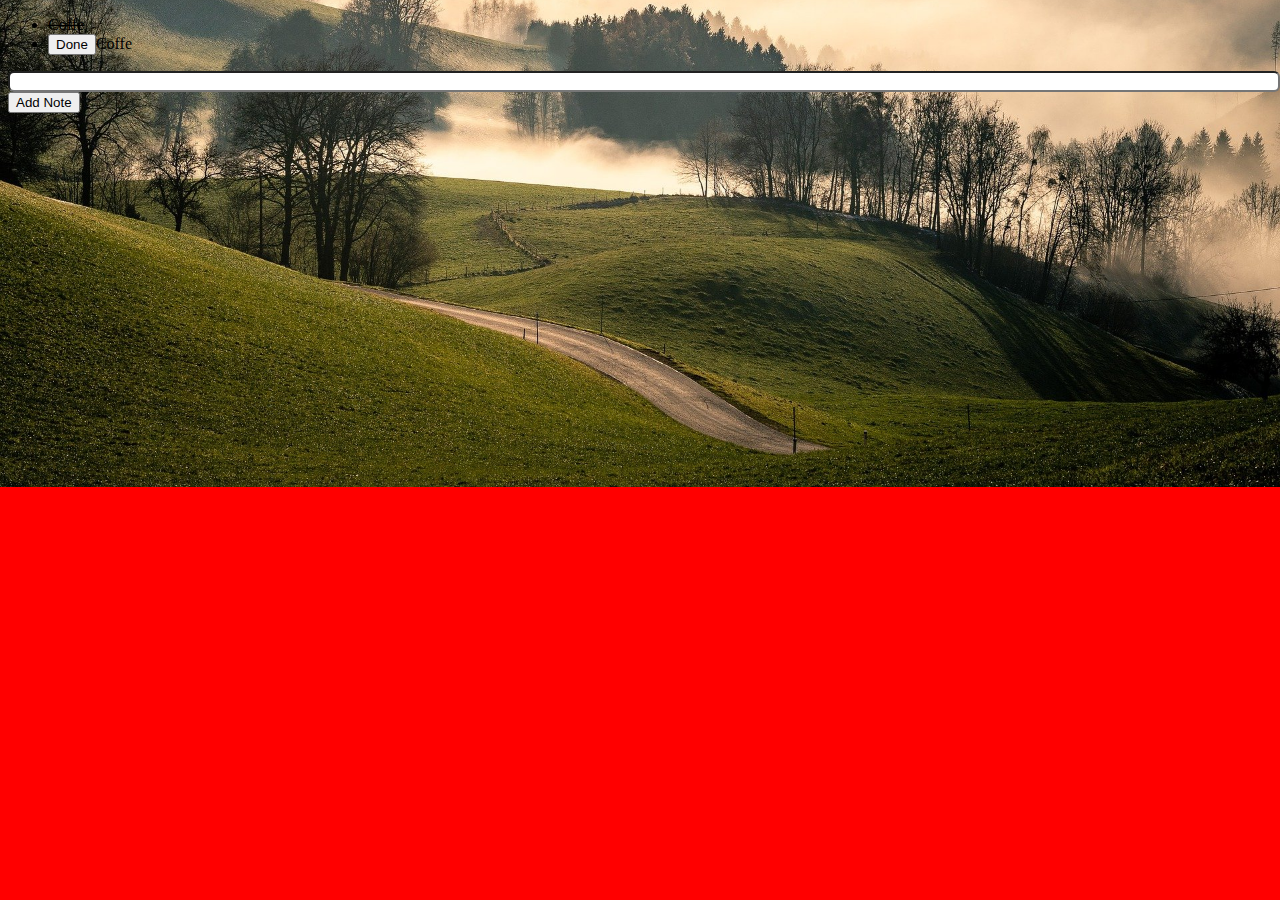
<file: index/index.html>
<!DOCTYPE html>
<html>
<head>
    <meta charset='utf-8'>
    <meta http-equiv='X-UA-Compatible' content='IE=edge'>
    <title>Page Title</title>
    <meta name='viewport' content='width=device-width, initial-scale=1'>
    <link rel='stylesheet' type='text/css' media='screen' href='main.css'>  
    <script src='main.js'></script>
</head>
<body>
    <!-- <div onclick="khongduocClick()" id="bg_purple"; class="text_white">
        Du lieu thuoc khoi a
    </div>
    <div class="yellow">
        Du lieu thuoc khoi b
    </div>
     -->
     <!-- <p id="output">
         <i>Dap an</i>
     </p> -->
     <!-- <input type="text"> -->
     <!-- <button onclick="call()">value</button> -->
     <ul>
         <li><del>Coffe</del></li>
         <li><button onclick="">Done</button>Coffe</li>
     </ul>
     <input type="text">
     <button onclick="addNote()">Add Note</button>
    

</body>
</html>
</file>
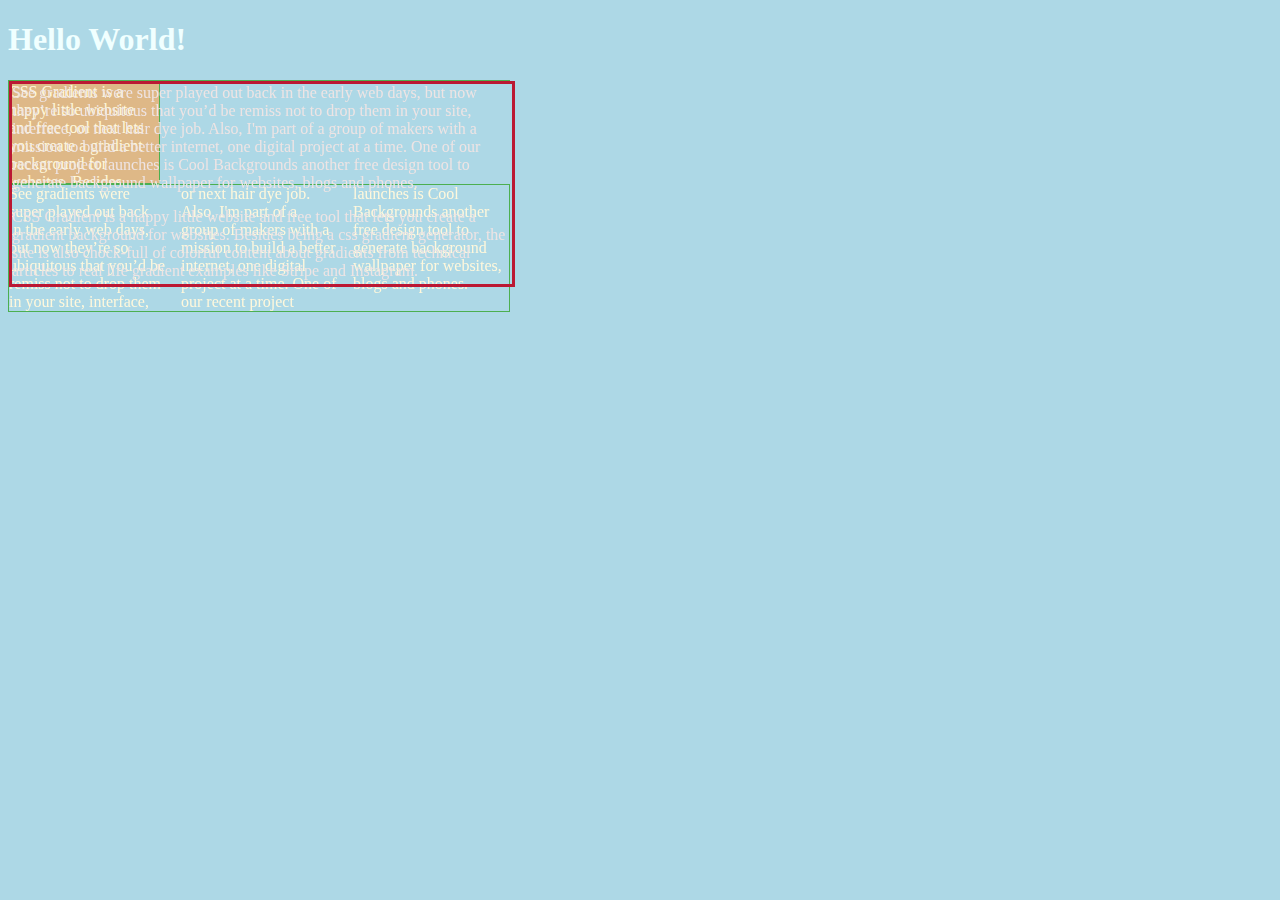
<file: background/background.html>
<!DOCTYPE html>
<html>
<head>
<style>
body {
  background-color: lightblue;
  background-image: url("https://hinhanhdepmoi.files.wordpress.com/2020/04/mau-background-dep.jpg?w=2000&h=1281&crop=1");
  /* background-size:cover; */
  background-repeat: no-repeat;
  
}
.text-format{
	color: white;
  font-size: 20px;
    /* text-align:center; */
    direction: rtl;
    text-decoration: overline;
    text-overflow: ellipsis;
    /* visibility: hidden; */
 

}
.newspaper{
  column-count: 3;
}
div{
    /* height: 100px;
    width: 50% ; */
    border: 1px solid #4CAF50;
    min-width: none;
    max-height: 200px;
    max-width: 500px;
    overflow: scroll;
    color: cornsilk;
}
div.relative{
  position:fixed;
  position:absolute;
  border: 3px solid #bb1833;
  color: rgb(238, 228, 228);
}
div.a{
  width: 150px;
  height: 100px;
  background-color: burlywood;
  /* transform: rotate(20deg); */
  transform: rotate3d(20deg);

}
</style>
</head>
<body>

<h1 style="color: azure;">Hello World!</h1>
<div >
    <!-- <p class="text-format">This page has a light blue background color!CSS Gradient is a happy little website and free tool that lets you create a gradient background for websites. Besides being a css gradient generator, the site is also chock-full of colorful content about gradients from technical articles to real life gradient examples like Stripe and Instagram.</p> -->
    <div class="relative">
      See gradients were super played out back in the early web days, but now they’re so ubiquitous that you’d be remiss not to drop them in your site, interface, or next hair dye job.
    Also, I'm part of a group of makers with a mission to build a better internet, one digital project at a time. One of our recent project launches is Cool Backgrounds another free design tool to generate background wallpaper for websites, blogs and phones.
    <p>  CSS Gradient is a happy little website and free tool that lets you create a gradient background for websites. Besides being a css gradient generator, the site is also chock-full of colorful content about gradients from technical articles to real life gradient examples like Stripe and Instagram.</p>
    <p> See gradients were super played out back in the early web days, but now they’re so ubiquitous that you’d be remiss not to drop them in your site, interface, or next hair dye job.
      Also, I'm part of a group of makers with a mission to build a better internet, one digital project at a time. One of our recent project launches is Cool Backgrounds another free design tool to generate background wallpaper for websites, blogs and phones.</p>
      <p> See gradients were super played out back in the early web days, but now they’re so ubiquitous that you’d be remiss not to drop them in your site, interface, or next hair dye job.
        Also, I'm part of a group of makers with a mission to build a better internet, one digital project at a time. One of our recent project launches is Cool Backgrounds another free design tool to generate background wallpaper for websites, blogs and phones.</p>
    </div>
</div>
<div class="a">
  CSS Gradient is a happy little website and free tool that lets you create a gradient background for websites. Besides being a css gradient generator, the site is also chock-full of colorful content about gradients from technical articles to real life gradient examples like Stripe and Instagram.See gradients were super played out back in the early web days, but now they’re so ubiquitous that you’d be remiss not to drop them in your site, interface, or next hair dye job.

  Also, I'm part of a group of makers with a mission to build a better internet, one digital project at a time. One of our recent project launches is Cool Backgrounds another free design tool to generate background wallpaper for websites, blogs and phones.
</div>
<div class="newspaper">
  See gradients were super played out back in the early web days, but now they’re so ubiquitous that you’d be remiss not to drop them in your site, interface, or next hair dye job.

Also, I'm part of a group of makers with a mission to build a better internet, one digital project at a time. One of our recent project launches is Cool Backgrounds another free design tool to generate background wallpaper for websites, blogs and phones.
</div>


</body>
</html>
</file>
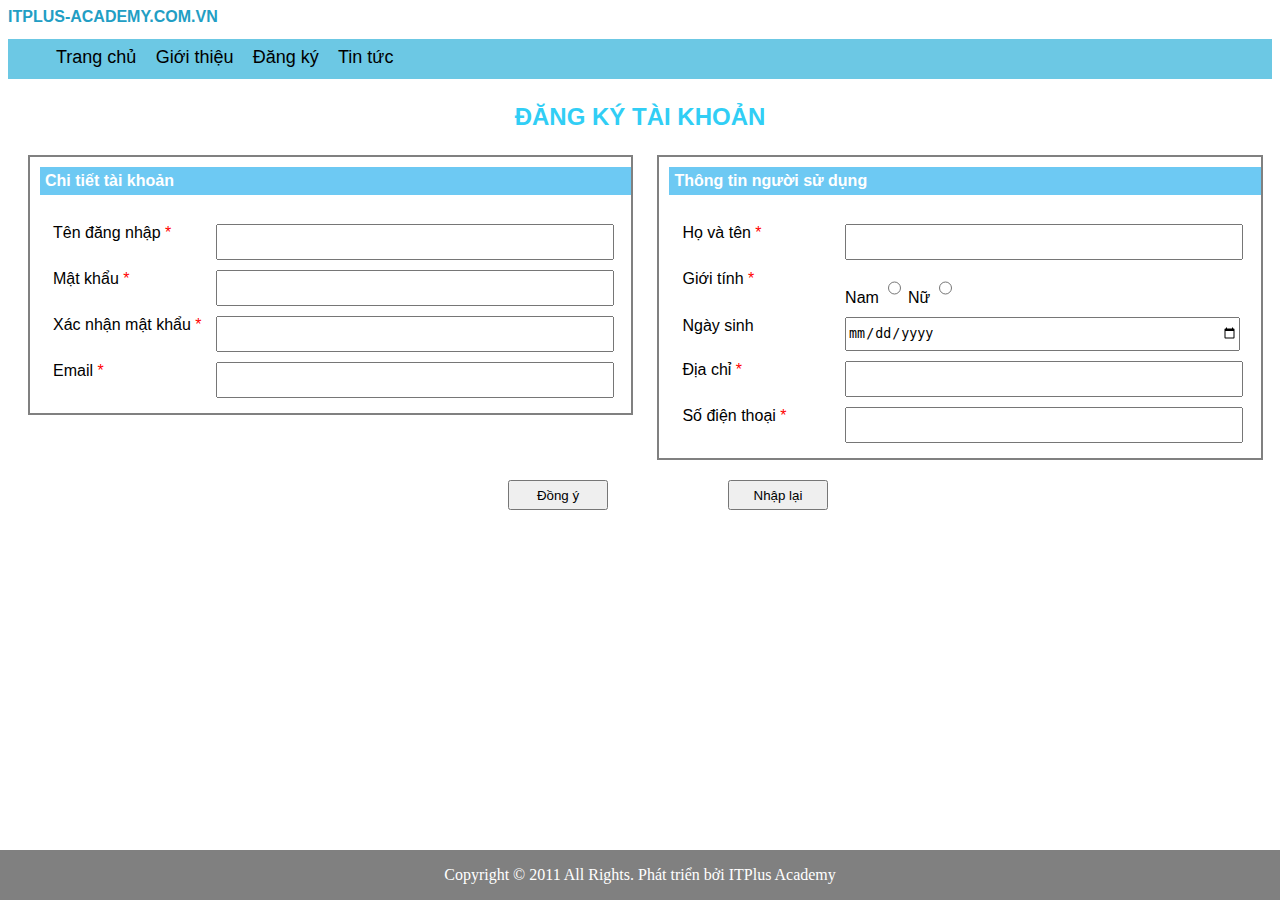
<file: exercise/exercise.html>
<!DOCTYPE html>
<html lang="en">
<head>
    <meta charset='utf-8'>
    <meta http-equiv='X-UA-Compatible' content='IE=edge'>
    <title>Page Title</title>
    <meta name='viewport' content='width=device-width, initial-scale=1'>
    <link rel='stylesheet' type='text/css' media='screen' href='style.css'>  
    <!-- <script src='main.js'></script> -->

</head>
<body>
    <header>
        <b>
            ITPLUS-ACADEMY.COM.VN 
        </b>
     
    </header>
    <nav style="height: 40px;">
        <ul>
            <li class="active"><a href="#">Trang chủ</a></li>
            <li><a href="#" >Giới thiệu</a></li>
            <li><a href="#" >Đăng ký</a></li>
            <li><a href="#" >Tin tức </a></li>
        </ul>
    </nav>
        <p class="dangky"> ĐĂNG KÝ TÀI KHOẢN</p>
    <div>
    <form>
    <div class="col-a" >
        <p class="line-1" >Chi tiết tài khoản</p>
        <div class="bo">
            <div class="col-25">
                <label  class="required" >Tên đăng nhập</label>  </div>
                <div class="col-75">
                     <input type="text" maxlength="20">
                </div>
        </div>
        <div class="bo">
            <div class="col-25">
                <label  class="required">Mật khẩu</label>  </div>
                <div class="col-75">
                 <input type="password" min="8" max="16">
                </div>
        </div>
     <div class="bo">
        <div class="col-25">
            <label  class="required">Xác nhận mật khẩu</label>   </div>
            <div class="col-75">
                <input type="password" min="8" max="16">
            </div>
     </div>
       <!-- <div class="bo">
        <div class="col-25">
            <label  class="required">Email</label> 
        </div>
        <div class="col-75">
            <input type="email" >
        </div>
       </div> -->
       <div class="bo">
        <div class="col-25">
            <label  class="required">Email</label>   </div>
            <div class="col-75">
                <input type="email" >
            </div>
     </div>
    </div> 
    <div class="col-a">
        <p class="line-1" >Thông tin người sử dụng</p>
        <div class="bo">
            <div class="col-25">
                <label  class="required">Họ và tên</label> </div>
                <div class="col-75">
                    <input class="input" type="text" maxlength="20">
                </div>
        </div>
       <div class="bo">
        <div class="col-25">
            <label  class="required">Giới tính</label>  </div>
            <div class="col-75">
                <label>Nam</label>
                <input type="radio" value="0" name="gioitinh"> 
                <label>Nữ</label>
                <input type="radio" value="1" name="gioitinh">
            </div>
       </div>
        
          <div class="bo">
            <div class="col-25" >
                <label >Ngày sinh</label>  </div>
                <div class="col-75">
                    <input type="date" >
                    </div>
          </div>
        <div class="bo">
            <div class="col-25">
                <label  class="required">Địa chỉ</label>  </div>
                <div class="col-75">
                    <input type="text" maxlength="50">
                </div>
        </div>
        <div class="bo">
            <div class="col-25">
                <label  class="required">Số điện thoại</label>  </div>
                <div class="col-75">
                    <input name="phone" type="tel">
                </div>
        </div>
    
    </div>
     <input type="submit" value="Đồng ý">
    <input type="reset" value="Nhập lại">      

</form>
</div>

<footer>
    <p>Copyright © 2011 All Rights. Phát triển bởi ITPlus Academy</p>
</footer>
</body>
</html>
</file>
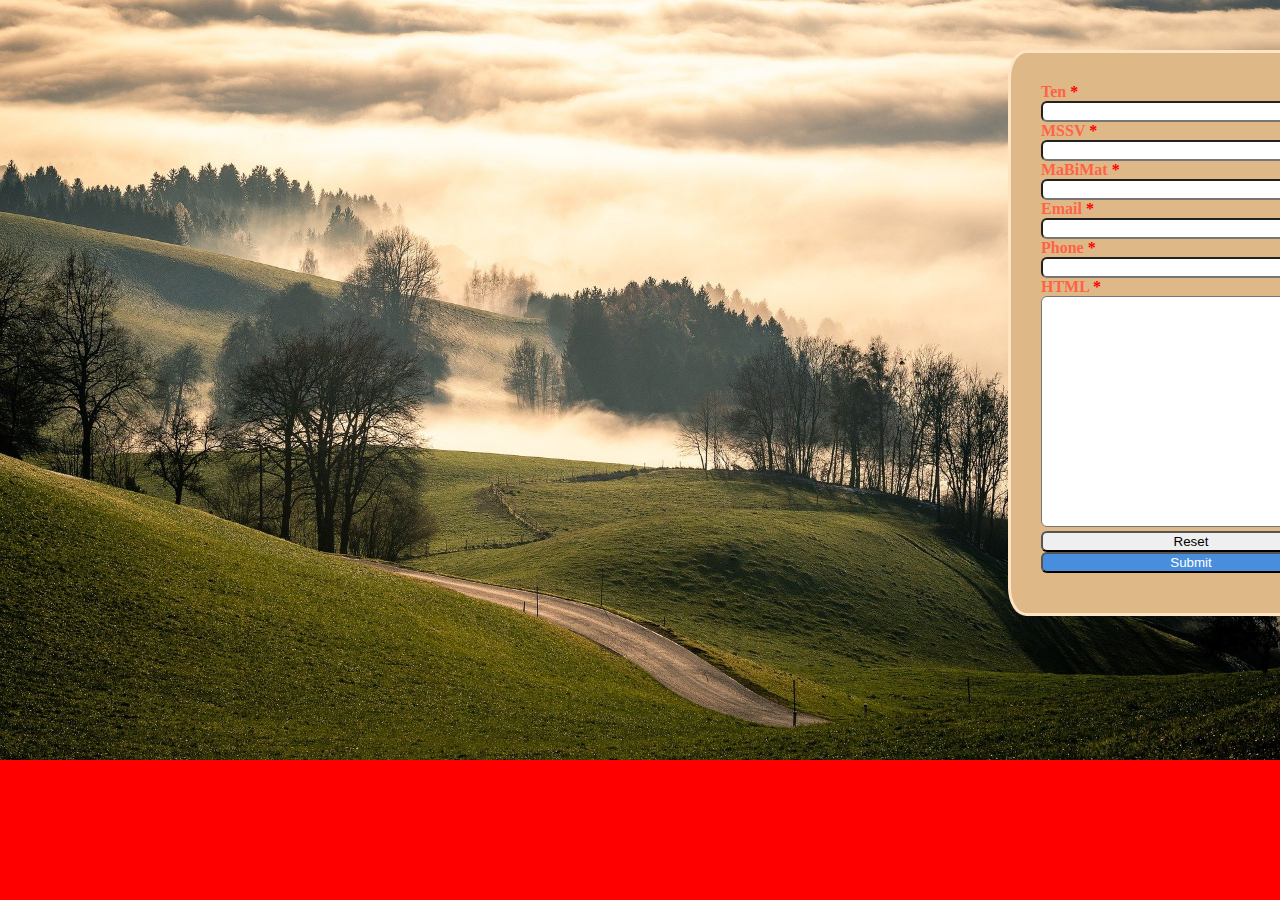
<file: index/form_input.html>
<!DOCTYPE html>
<html lang="en">
<head>
    <meta charset='utf-8'>
    <meta http-equiv='X-UA-Compatible' content='IE=edge'>
    <title>Page Title</title>
    <meta name='viewport' content='width=device-width, initial-scale=1'>
    <link rel='stylesheet' type='text/css' media='screen' href='main.css'>  
    <script src='main.js'></script>
</head>
<body >
    <form action="https://604f548bc20143001744cc5c.mockapi.io/submit/diemdanh" method="POST"> 
        <label class="required">Ten</label>
        <input name="Ten" type="text" maxlength="40" minlength="5">
        <label class="required">MSSV</label>
        <input name="MSSV" type="text" maxlength="5" minlength="1">
        <label class="required">MaBiMat</label>
       <input type="number" name="MaBiMat" max="1000" min="99">
       <label  class="required">Email</label>
       <input name="Email" type="email">
       <label class="required">Phone</label>
       <input name="Phone" type="tel" >
       <label class="required">HTML</label>
       <textarea name="HTML" rows="15" cols="70"></textarea>
       <input type="reset" value="Reset">
        <input    type="submit" value="Submit">
        <!-- <div style="height:100vh; weight:100vw;">
            <p class="text-format">This page has a light blue background color!</p> -->
    </form>
</body>
</html>
</file>
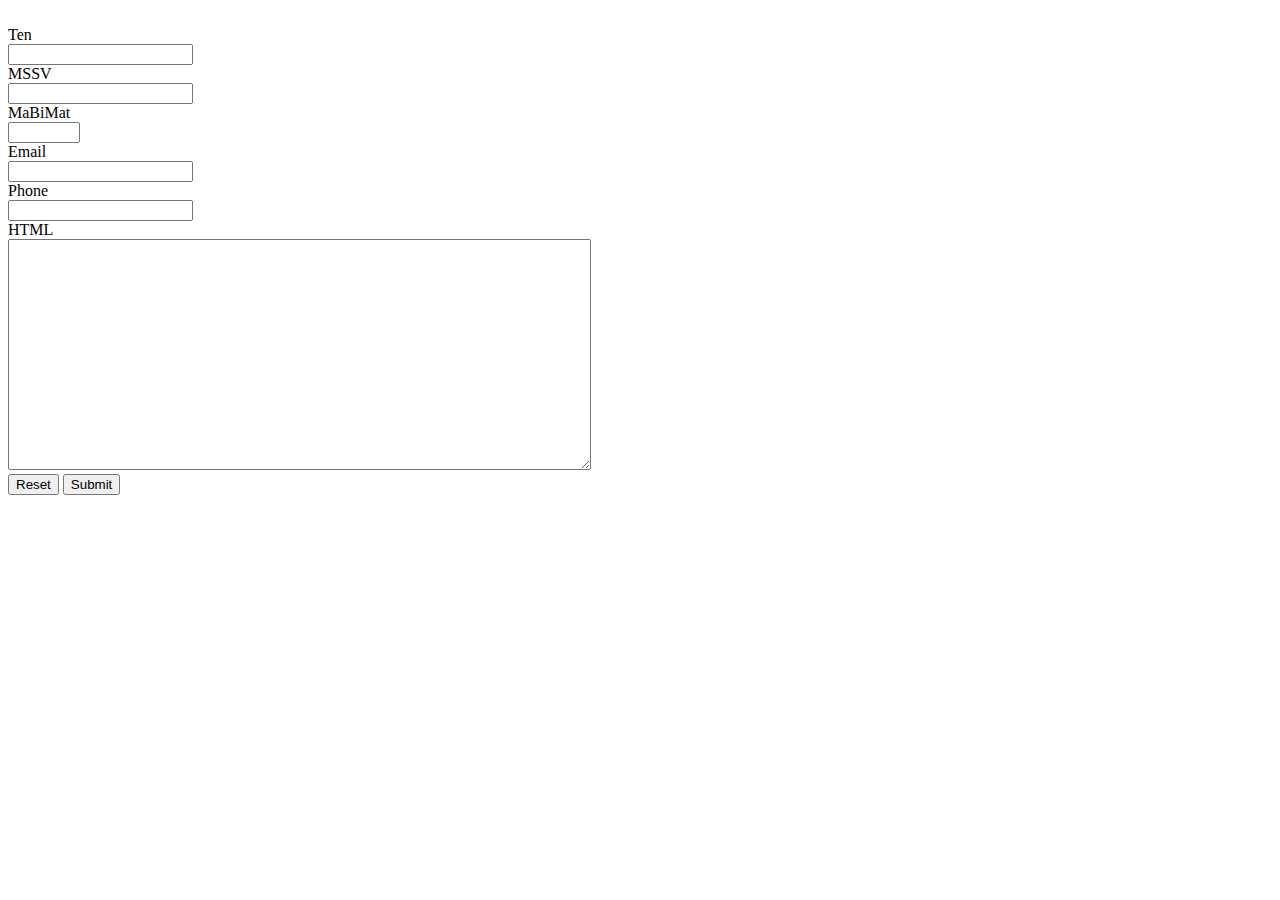
<file: index/formdiemdanh.html>
<!DOCTYPE html>
<html lang="en">
<head>
    <meta charset="UTF-8">
    <meta http-equiv="X-UA-Compatible" content="IE=edge">
    <meta name="viewport" content="width=device-width, initial-scale=1.0">
    <title>Document</title>
</head>
<body>
    <form action="https://604f548bc20143001744cc5c.mockapi.io/submit/diemdanh" method="POST" > 
        <br><label>Ten</label>
        <br>
        <input name="Ten" type="text" maxlength="40" minlength="5">
        <br>
        <label>MSSV</label>
        <br><input name="MSSV" type="text" maxlength="5" minlength="1">
        <br><label class="label-mabimat">MaBiMat</label>
        <br><input name="MaBiMat" type="number" max="1000" min="99">
        <br><label  class="label-email">Email</label>
        <br><input name="Email" type="email">
        <br><label>Phone</label>
        <br><input name="Phone" type="tel" >
        <br><label>HTML</label>
        <br><textarea name="HTML" rows="15" cols="70"></textarea>
        <br><input type="reset" value="Reset">
        <input type="submit" value="Submit">
     
    </form>
</body>
</html>
</file>
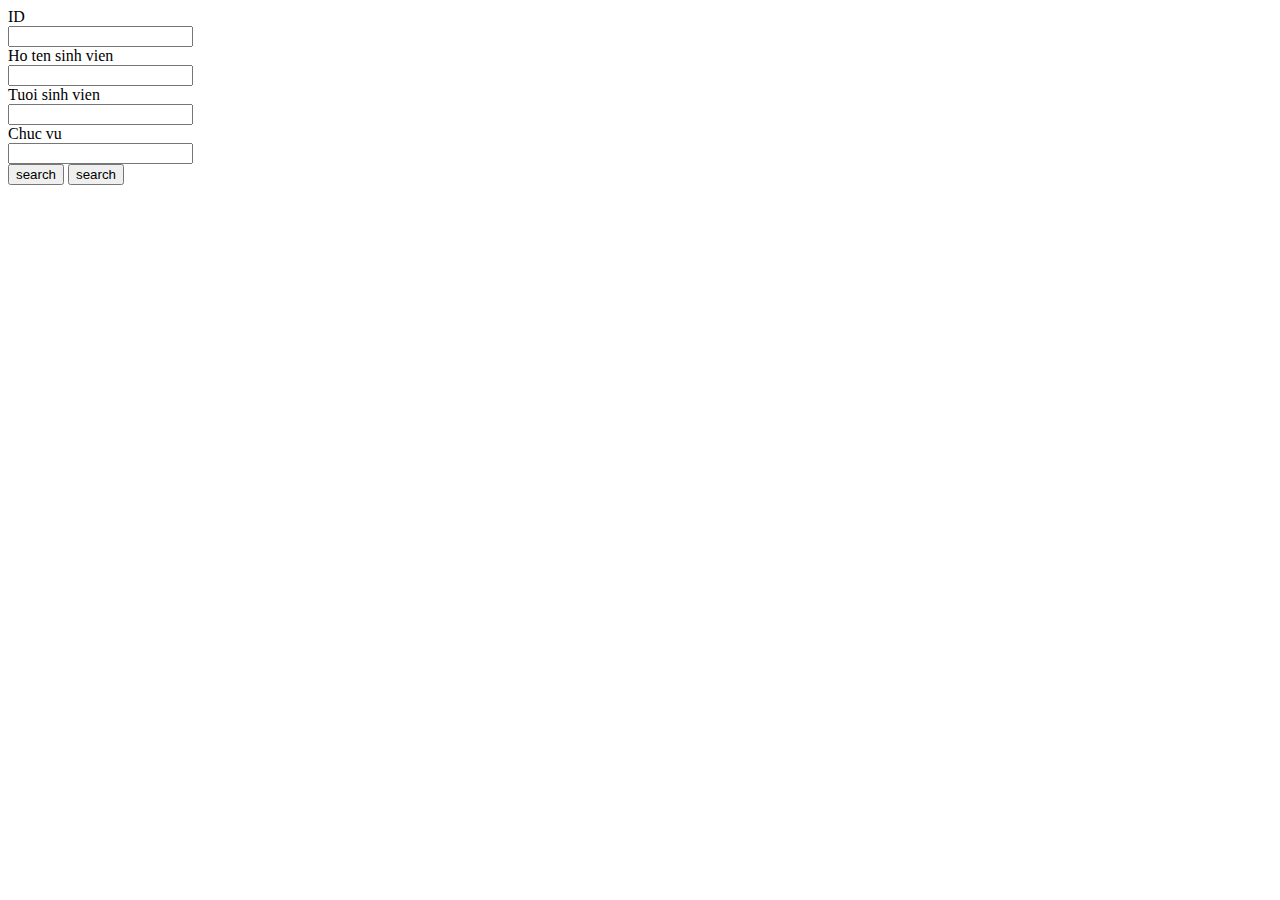
<file: index/formsearch.html>
<!DOCTYPE html>
<html lang="en">
<head>
    <meta charset="UTF-8">
    <meta http-equiv="X-UA-Compatible" content="IE=edge">
    <meta name="viewport" content="width=device-width, initial-scale=1.0">
    <title>Document</title>
</head>
<body>
    <form action="https://604f548bc20143001744cc5c.mockapi.io/submit/doan" method="GET" > 
        <label>ID</label>
        <br><input name="id" type="search" maxlength="5" minlength="1">
        <br><label>Ho ten sinh vien</label>
        <br>
        <input name="text" type="search" maxlength="40" minlength="5">
        <br>
        <label>Tuoi sinh vien</label>
        <br> <input name="tuoi" type="search" min="18" max="30">
        <br><label>Chuc vu</label>
        <!-- <br><label>Dev</label>
        <input type="radio" value="0" name="chucvu">
        <label>Tester</label>
        <input type="radio" value="1" name="chucvu">
        <br> <label>PM</label>
        <input type="radio" value="2" name="chucvu">
        <label>Teach lead</label>
        <input type="radio" value="3" name="chucvu">
        <br><label>Bio</label>
        <br><textarea name="bio" rows="9" cols="50">
        </textarea>
        <br><label>Y tuong do an</label>
        <br><textarea name="bio" rows="9" cols="50">
        </textarea> -->
        <br><input name="chucvu" type="search" >
        <br><input type="reset" value="search">
        <input type="submit" value="search">
     
    </form>
</body>
</html>
</file>
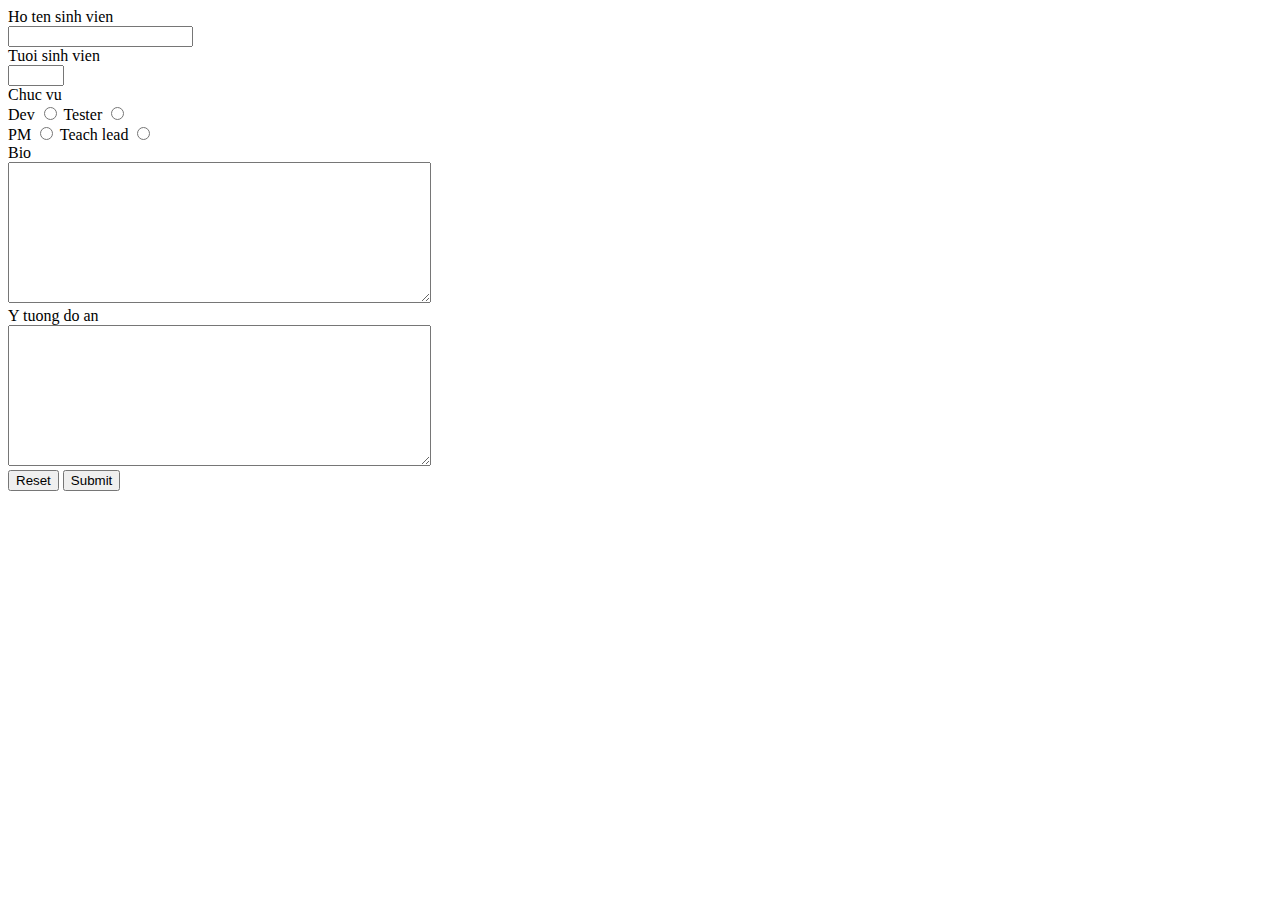
<file: index/htmlform.html>
<!DOCTYPE html>
<html lang="en">
<head>
    <meta charset="UTF-8">
    <meta http-equiv="X-UA-Compatible" content="IE=edge">
    <meta name="viewport" content="width=device-width, initial-scale=1.0">
    <title>Document</title>
</head>
<body>
    <form action="https://604f548bc20143001744cc5c.mockapi.io/submit/doan" method="POST" > 
        <label>Ho ten sinh vien</label>
        <br>
        <input name="text" type="text" maxlength="40" minlength="5">
        <br>
        <label>Tuoi sinh vien</label>
        <br> <input name="tuoi" type="number" min="18" max="30">
        <!-- <br> <label>Gioi tinh</label>
        <br> <label>Nam</label>
         <input type="radio" value="0" name="gioitinh">
         <label>Nu</label>
        <input type="radio" value="1" name="gioitinh">
        <br> <label>Lop</label> -->
        <!-- <br> <select name="Lop">
            <option value="Java">Java</option>
            <option value="PHP">PHP</option>
            <option value="Python">Python</option>
        </select> -->
        <br><label>Chuc vu</label>
        <br><label>Dev</label>
        <input type="radio" value="0" name="chucvu">
        <label>Tester</label>
        <input type="radio" value="1" name="chucvu">
        <br> <label>PM</label>
        <input type="radio" value="2" name="chucvu">
        <label>Teach lead</label>
        <input type="radio" value="3" name="chucvu">
        <br><label>Bio</label>
        <br><textarea name="bio" rows="9" cols="50">
        </textarea>
        <br><label>Y tuong do an</label>
        <br><textarea name="bio" rows="9" cols="50">
        </textarea>
        <br><input type="reset" value="Reset">
        <input type="submit" value="Submit">
     
    </form>
</body>
</html>
</file>
<file: index/main.css>
div{
    background-color: plum ;
}
.yellow{
    background-color: beige;
}
#bg_puple{
    background-color: purple;
}
.text_white{
    color: white;
}
/* uu tien cao nhat la color->id->class/attributes-> */
label{
    color: rebeccapurple;
    width: 100%;
    color: tomato;
    
}
/* .label-email{
    color: red;
} */
/* #label-mabimat{
    color: saddlebrown;
} */
form{
    margin: 50px 1000px  ;
    border:solid 3px bisque  ; 
    padding: 30px;
    border-radius:  5%;;
    width: 300px;
    height: 500px;
    color:maroon;
    font-size: 16px;
    font-weight: bold;
    background-color:burlywood;
}
textarea{
    width: 100px;
}
input[type=submit]{
    background-color: rgb(73, 142, 221);
    color: white;
    cursor: pointer;

}
input[type=reset]:hover{
    background-color: red;
    cursor: pointer;
}
.bg-blue:hover{
    background-color: rgb(20, 66, 202);
}
input{
    border-radius: 6px;
    width: 100%;
}
input:hover{
    border:solid 2px brown;
}
textarea:hover{
    border: solid 2px brown;
}
textarea{
    width: 100%;
    border-radius: 6px;
}
.required::after {
    content:" *";
    color:red;
}
body{
    background-color: red;
    background-image: url('lavanttal-5988332_1920.jpg');
    background-repeat: no-repeat;
    background-size: cover;  
    background-position: left center;
    height: 100%;

}
.text-format{
	color: white;
    text-align:right;
    direction: rtl;
    text-decoration: overline;

}
</file>
<file: exercise/style.css>
header{
    font-family:Verdana, Geneva, Tahoma, sans-serif;
    color: rgb(34, 158, 196);
}
nav{
    background-color: rgb(108, 200, 228) ;
    font-size: 13px;
    color: black;
}
nav>ul>li{
        color: black;
        display:inline-block ;
        padding: 8px;
        text-align: center;
        font-size: 18px ;
        font-family:Verdana, Geneva, Tahoma, sans-serif;
     
       
}
a{
    color: black;
    text-decoration: none;
}
nav>ul>li>a:hover{
    color: white;
}
nav>ul>li:hover{
   
    background-color: rgb(16, 159, 216);
}
nav>ul{
    list-style-type: none;
}
.line-1{
    /* height: 25px;
    background-color: rgb(49, 206, 245);
    border: 1px solid gray;
    width: 100%; */
    background-color: rgb(49, 206, 245);
    color: white;
    font-weight: bold;
    margin-top: 3px;
    margin-left: 0px;
    text-align: left;
    padding: 4px;
}
.dangky{
    font-family:Verdana, Geneva, Tahoma, sans-serif;
    color:  rgb(49, 206, 245);
    font-size: 24px;
    text-align: center;
    font-weight: bold;
    background-color: initial;
  
}
form{
    border:gray 2px;
}
label{
    font-family:Verdana, Geneva, Tahoma, sans-serif;
}
.col-a{
    width: 46%;
    display: inline-block;
    margin-left: 20px;
    border: solid 2px gray;
    padding: 10px;
}
.line-1{
    width: 100%;
    background-color: rgb(109, 201, 243);
    color: white;
    font-family:Verdana, Geneva, Tahoma, sans-serif;
    padding: 5px;
    margin-top: 0px;;
}
input{
    width: 100%;
}
/* // tru 2 cai nay khong width: 100%; */
input[type=submit],input[type=reset],input[type=radio]{
    width: initial; 
}
.col-25{
    padding: 5px;
    float: left;
    width: 27%;

}
.col-75{
    padding: 5px;
    float: left;
    width: 69%;
}
label{
    display: inline-block;
}
input[type=submit]{
    margin: 20px 100px 100px 500px;
    cursor: pointer;
    width: 100px;
    display: inline;
    float: left;
}
input[type=reset]{
    appearance: auto;
    user-select: none;
    white-space: pre;
    align-items: flex-start;
    text-align: center;
    box-sizing: border-box;
    cursor: default;
    margin: 20px 20px;
    width: 100px;
    display: inline;
    float: left;
}
.dongy{
    float: left;
    width: 15%;
}
.nhaplai{
    float: left;
    width: 35%;
}
footer{
 
    position: fixed;
    left: 0;
    bottom: 0;
    width: 100%;
    background-color: gray;
    color: white;
    text-align: center;
}
.required::after {
    content:" *";
    color:red;
}
.bo{
    padding: 8px;
}
input{
    height: 30px;
}
@media (max-width:800px){
   label{
       width: 100%;
   }
   input{
       width: 100%;
   }
   input[type=submit]{
       margin: auto ;
   }
   input[type=reset]{
       margin: auto;
   }
}
</file>
